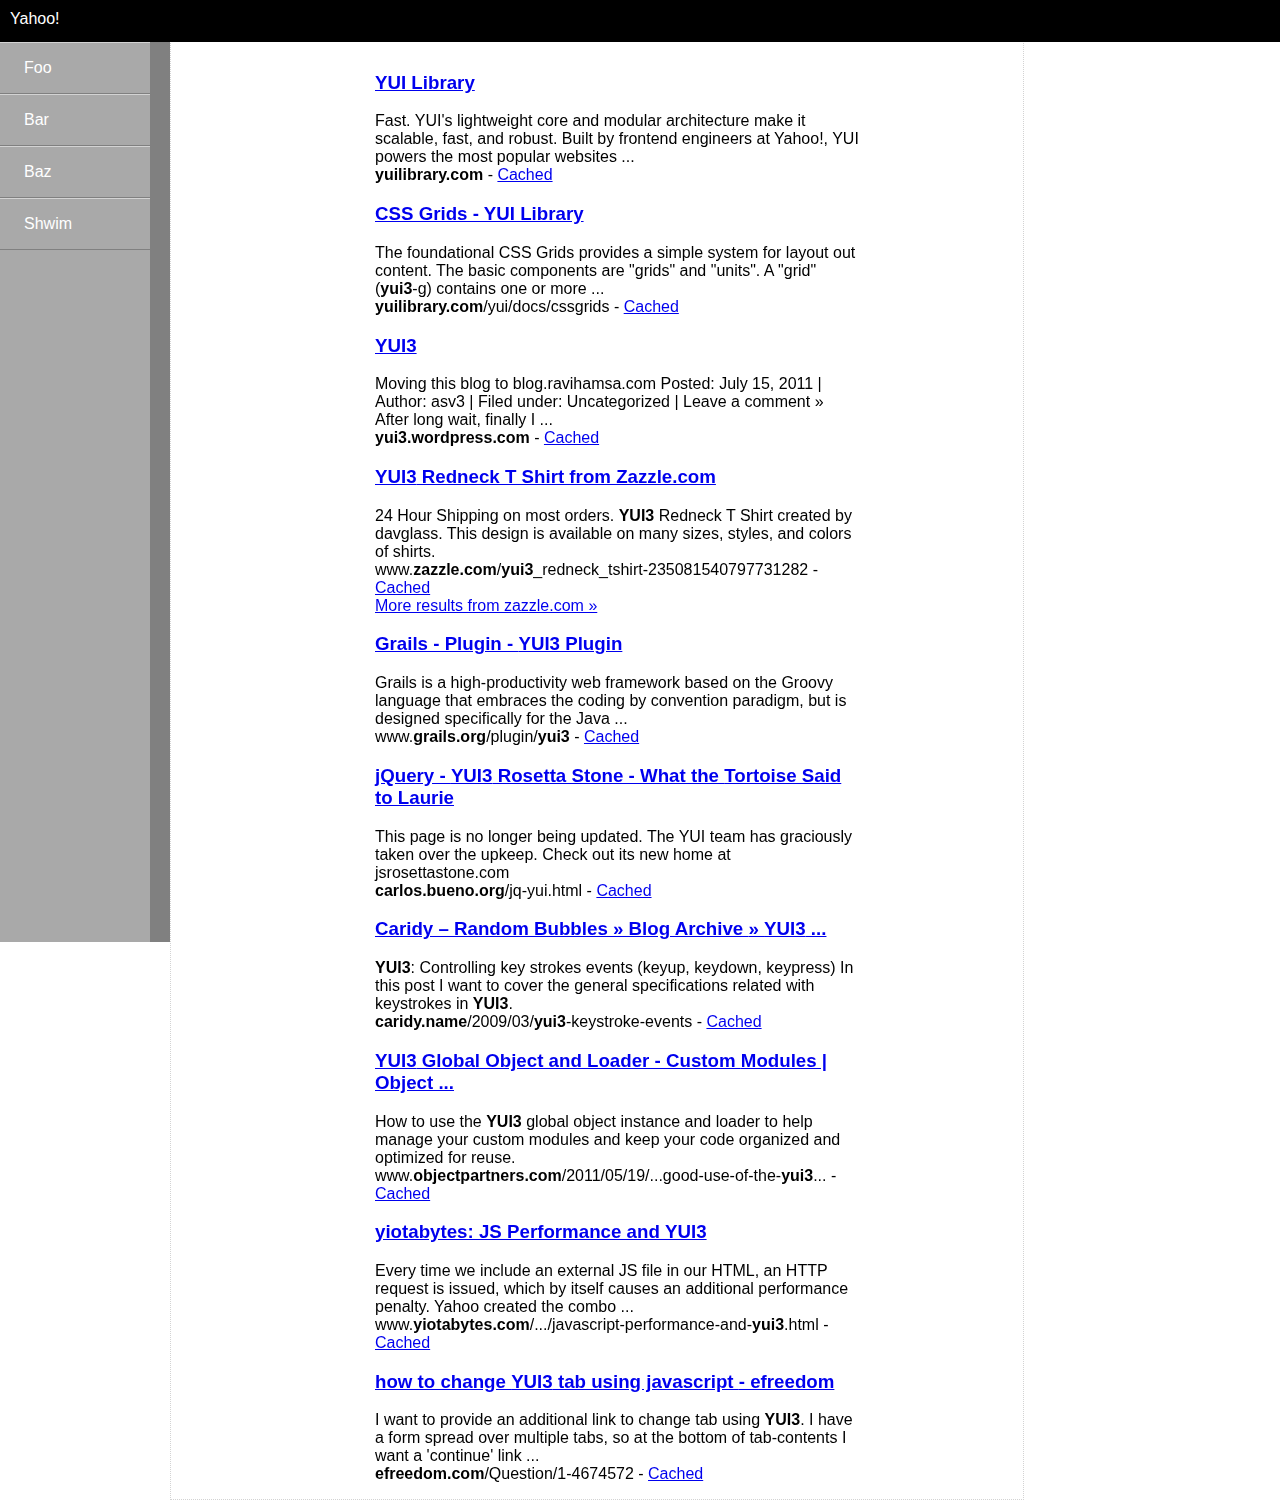
<file: firstInsight/index.html>
<!DOCTYPE html>
<html lang="en">
<head>
	<meta charset="utf-8" />
    <meta name="viewport" content="width=device-width, initial-scale=1.0" />
    <!--meta name="viewport" content="width=device-width, initial-scale=1.0, maximum-scale=1.0, user-scalable=no" /-->

    <title>Drawer</title>
    <link rel="stylesheet" type="text/css" href="drawer.css" />
</head>
<body>
<!--div class="iPadViewportMarker-landscape"></div-->
<header>Yahoo!</header>
<div class="drawer">
    <ul>
        <li>Foo</li>
        <li>Bar</li>
        <li>Baz</li>
        <li>Shwim</li>
    </ul>
</div>
<div class="main">
<div id="web" role="main"><ol start="1" data-bns="API.YAlgo" id="yui_3_3_0_1_1322698270377437"><li id="yui_3_3_0_1_1322698270377436"><div class="res" id="yui_3_3_0_1_1322698270377435"><div><h3><a class="yschttl spt" href="http://yuilibrary.com/" data-bk="5048.1" dirtyhref="/r/_ylt=A0oGdVkdxtZOJV0AONBXNyoA;_ylu=X3oDMTE1OXNvZzlpBHNlYwNzcgRwb3MDMQRjb2xvA3NrMQR2dGlkA0FDQlkwN18xNDU-/SIG=11alufrpt/EXP=1322727069/**http%3a//yuilibrary.com/">YUI Library</a></h3></div><div class="abstr" id="yui_3_3_0_1_1322698270377434">Fast. YUI's lightweight core and modular architecture make it scalable, fast, and robust. Built by frontend engineers at Yahoo!, YUI powers the most popular websites ...</div><span class="url"><b>yuilibrary.com</b></span> - <a href="/r/_ylt=A0oGdVkdxtZOJV0AOdBXNyoA/SIG=17sgf277r/EXP=1322727069/**http%3a//74.6.117.48/search/srpcache%3fei=UTF-8%26p=yui3%26fr=aaplw%26u=http%3a//cc.bingj.com/cache.aspx%3fq=yui3%26d=4614770933761923%26mkt=en-US%26setlang=en-US%26w=26895a83,e9f66424%26icp=1%26.intl=us%26sig=mSdKEIkZGEYx5HzyDwuPag--" data-bk="5050.1">Cached</a><br></div></li><li><div class="res"><div><h3><a class="yschttl spt" href="http://yuilibrary.com/yui/docs/cssgrids/" data-bk="5068.1" dirtyhref="/r/_ylt=A0oGdVkdxtZOJV0AOtBXNyoA;_ylu=X3oDMTE1Nm5sNXV2BHNlYwNzcgRwb3MDMgRjb2xvA3NrMQR2dGlkA0FDQlkwN18xNDU-/SIG=11s8bh6al/EXP=1322727069/**http%3a//yuilibrary.com/yui/docs/cssgrids/">CSS Grids - YUI Library</a></h3></div><div class="abstr">The foundational CSS Grids provides a simple system for layout out content. The basic components are "grids" and "units". A "grid" (<b>yui3</b>-g) contains one or more ...</div><span class="url"><b>yuilibrary.com</b>/yui/docs/cssgrids</span> - <a href="/r/_ylt=A0oGdVkdxtZOJV0AO9BXNyoA/SIG=17supv92d/EXP=1322727069/**http%3a//74.6.117.48/search/srpcache%3fei=UTF-8%26p=yui3%26fr=aaplw%26u=http%3a//cc.bingj.com/cache.aspx%3fq=yui3%26d=4668870335791434%26mkt=en-US%26setlang=en-US%26w=fb50fe81,127ae85f%26icp=1%26.intl=us%26sig=S4DE9HGbcxsElV4MBEXNOQ--" data-bk="5070.1">Cached</a><br></div></li><li><div class="res"><div><h3><a class="yschttl spt" href="http://yui3.wordpress.com/" data-bk="5091.1" dirtyhref="/r/_ylt=A0oGdVkdxtZOJV0APNBXNyoA;_ylu=X3oDMTE1a2pmMjBnBHNlYwNzcgRwb3MDMwRjb2xvA3NrMQR2dGlkA0FDQlkwN18xNDU-/SIG=11ede74i2/EXP=1322727069/**http%3a//yui3.wordpress.com/"><b>YUI3</b></a></h3></div><div class="abstr">Moving this blog to blog.ravihamsa.com Posted: July 15, 2011 | Author: asv3 | Filed under: Uncategorized | Leave a comment » After long wait, finally I ...</div><span class="url"><b>yui3.wordpress.com</b></span> - <a href="/r/_ylt=A0oGdVkdxtZOJV0APdBXNyoA/SIG=17sq6f1t5/EXP=1322727069/**http%3a//74.6.117.48/search/srpcache%3fei=UTF-8%26p=yui3%26fr=aaplw%26u=http%3a//cc.bingj.com/cache.aspx%3fq=yui3%26d=4636340258932376%26mkt=en-US%26setlang=en-US%26w=54dd7ce4,2e2c7ec8%26icp=1%26.intl=us%26sig=yh9Wph82NXtoOQIynyOtFA--" data-bk="5093.1">Cached</a><br></div></li><li><div class="res"><div><h3><a class="yschttl spt" href="http://www.zazzle.com/yui3_redneck_tshirt-235081540797731282" data-bk="5113.1" dirtyhref="/r/_ylt=A0oGdVkdxtZOJV0APtBXNyoA;_ylu=X3oDMTE1NGthdDdoBHNlYwNzcgRwb3MDNARjb2xvA3NrMQR2dGlkA0FDQlkwN18xNDU-/SIG=12g3pskev/EXP=1322727069/**http%3a//www.zazzle.com/yui3_redneck_tshirt-235081540797731282"><b>YUI3</b> Redneck T Shirt from Zazzle.com</a></h3></div><div class="abstr">24 Hour Shipping on most orders. <b>YUI3</b> Redneck T Shirt created by davglass. This design is available on many sizes, styles, and colors of shirts.</div><span class="url">www.<b>zazzle.com</b>/<b>yui3</b>_redneck_tshirt-<wbr>235081540797731282</span> - <a href="/r/_ylt=A0oGdVkdxtZOJV0AP9BXNyoA/SIG=17s6fhtpi/EXP=1322727069/**http%3a//74.6.117.48/search/srpcache%3fei=UTF-8%26p=yui3%26fr=aaplw%26u=http%3a//cc.bingj.com/cache.aspx%3fq=yui3%26d=4871567019082475%26mkt=en-US%26setlang=en-US%26w=1d4a3dbc,d4766431%26icp=1%26.intl=us%26sig=Nmws9JGZpbqJmg_sDGhKFA--" data-bk="5115.1">Cached</a><br><a href="/search;_ylt=A0oGdVkdxtZOJV0AQNBXNyoA?&amp;ei=utf-8&amp;fr=aaplw&amp;p=site:zazzle.com yui3">More results from zazzle.com »</a></div></li><li><div class="res"><div><h3><a class="yschttl spt" href="http://www.grails.org/plugin/yui3" data-bk="5130.1" dirtyhref="/r/_ylt=A0oGdVkdxtZOJV0AQdBXNyoA;_ylu=X3oDMTE1OW1tbjg2BHNlYwNzcgRwb3MDNQRjb2xvA3NrMQR2dGlkA0FDQlkwN18xNDU-/SIG=11l5kb332/EXP=1322727069/**http%3a//www.grails.org/plugin/yui3">Grails - Plugin - <b>YUI3</b> Plugin</a></h3></div><div class="abstr">Grails is a high-productivity web framework based on the Groovy language that embraces the coding by convention paradigm, but is designed specifically for the Java ...</div><span class="url">www.<b>grails.org</b>/plugin/<b>yui3</b></span> - <a href="/r/_ylt=A0oGdVkdxtZOJV0AQtBXNyoA/SIG=17sa2ql7k/EXP=1322727069/**http%3a//74.6.117.48/search/srpcache%3fei=UTF-8%26p=yui3%26fr=aaplw%26u=http%3a//cc.bingj.com/cache.aspx%3fq=yui3%26d=4735592649985502%26mkt=en-US%26setlang=en-US%26w=d8204270,89a98337%26icp=1%26.intl=us%26sig=95mgSTN5pggqT8hufaZC7Q--" data-bk="5132.1">Cached</a><br></div></li><li><div class="res"><div><h3><a class="yschttl spt" href="http://carlos.bueno.org/jq-yui.html" data-bk="5147.1" dirtyhref="/r/_ylt=A0oGdVkdxtZOJV0AQ9BXNyoA;_ylu=X3oDMTE1YjJzdGFuBHNlYwNzcgRwb3MDNgRjb2xvA3NrMQR2dGlkA0FDQlkwN18xNDU-/SIG=11nv6j4v8/EXP=1322727069/**http%3a//carlos.bueno.org/jq-yui.html">jQuery - <b>YUI3</b> Rosetta Stone - What the <wbr>Tortoise Said to Laurie</a></h3></div><div class="abstr">This page is no longer being updated. The YUI team has graciously taken over the upkeep. Check out its new home at jsrosettastone.com</div><span class="url"><b>carlos.bueno.org</b>/jq-yui.html</span> - <a href="/r/_ylt=A0oGdVkdxtZOJV0ARNBXNyoA/SIG=17rqva8ug/EXP=1322727069/**http%3a//74.6.117.48/search/srpcache%3fei=UTF-8%26p=yui3%26fr=aaplw%26u=http%3a//cc.bingj.com/cache.aspx%3fq=yui3%26d=4678765943067096%26mkt=en-US%26setlang=en-US%26w=d812c7b5,7422f53%26icp=1%26.intl=us%26sig=inEV9yaCwTIhsOGRq1go5w--" data-bk="5149.1">Cached</a><br></div></li><li><div class="res"><div><h3><a class="yschttl spt" href="http://caridy.name/2009/03/yui3-keystroke-events/" data-bk="5164.1" dirtyhref="/r/_ylt=A0oGdVkdxtZOJV0ARdBXNyoA;_ylu=X3oDMTE1bDFxcmZnBHNlYwNzcgRwb3MDNwRjb2xvA3NrMQR2dGlkA0FDQlkwN18xNDU-/SIG=125paodv8/EXP=1322727069/**http%3a//caridy.name/2009/03/yui3-keystroke-events/">Caridy – Random Bubbles » Blog Archive <wbr>» <b>YUI3</b> ...</a></h3></div><div class="abstr"><b>YUI3</b>: Controlling key strokes events (keyup, keydown, keypress) In this post I want to cover the general specifications related with keystrokes in <b>YUI3</b>.</div><span class="url"><b>caridy.name</b>/2009/03/<b>yui3</b>-keystroke-<wbr>events</span> - <a href="/r/_ylt=A0oGdVkdxtZOJV0ARtBXNyoA/SIG=17sobmcti/EXP=1322727069/**http%3a//74.6.117.48/search/srpcache%3fei=UTF-8%26p=yui3%26fr=aaplw%26u=http%3a//cc.bingj.com/cache.aspx%3fq=yui3%26d=4575270111218212%26mkt=en-US%26setlang=en-US%26w=6eb71d1b,2c7f78aa%26icp=1%26.intl=us%26sig=QM45cYmFhShn4qOgN5zbZw--" data-bk="5166.1">Cached</a><br></div></li><li><div class="res"><div><h3><a class="yschttl spt" href="http://www.objectpartners.com/2011/05/19/keeping-it-clean-making-good-use-of-the-yui3-global-object-and-loader/" data-bk="5181.1" dirtyhref="/r/_ylt=A0oGdVkdxtZOJV0AR9BXNyoA;_ylu=X3oDMTE1OWVmc2RyBHNlYwNzcgRwb3MDOARjb2xvA3NrMQR2dGlkA0FDQlkwN18xNDU-/SIG=143al4sv2/EXP=1322727069/**http%3a//www.objectpartners.com/2011/05/19/keeping-it-clean-making-good-use-of-the-yui3-global-object-and-loader/"><b>YUI3</b> Global Object and Loader - Custom <wbr>Modules | Object ...</a></h3></div><div class="abstr">How to use the <b>YUI3</b> global object instance and loader to help manage your custom modules and keep your code organized and optimized for reuse.</div><span class="url">www.<b>objectpartners.com</b>/2011/05/19/<wbr>...good-use-of-the-<b>yui3</b>...</span> - <a href="/r/_ylt=A0oGdVkdxtZOJV0ASNBXNyoA/SIG=17s7hrbb3/EXP=1322727069/**http%3a//74.6.117.48/search/srpcache%3fei=UTF-8%26p=yui3%26fr=aaplw%26u=http%3a//cc.bingj.com/cache.aspx%3fq=yui3%26d=5036566767993360%26mkt=en-US%26setlang=en-US%26w=b2a1ad78,d4dc9b4e%26icp=1%26.intl=us%26sig=8ug2P1_ZW9l.CMBsqU4SOQ--" data-bk="5183.1">Cached</a><br></div></li><li><div class="res"><div><h3><a class="yschttl spt" href="http://www.yiotabytes.com/2010/08/javascript-performance-and-yui3.html" data-bk="5203.1" dirtyhref="/r/_ylt=A0oGdVkdxtZOJV0ASdBXNyoA;_ylu=X3oDMTE1MzNnNHJ2BHNlYwNzcgRwb3MDOQRjb2xvA3NrMQR2dGlkA0FDQlkwN18xNDU-/SIG=12qbj3nb4/EXP=1322727069/**http%3a//www.yiotabytes.com/2010/08/javascript-performance-and-yui3.html">yiotabytes: JS Performance and <b>YUI3</b></a></h3></div><div class="abstr">Every time we include an external JS file in our HTML, an HTTP request is issued, which by itself causes an additional performance penalty. Yahoo created the combo ...</div><span class="url">www.<b>yiotabytes.com</b>/.../javascript-<wbr>performance-and-<b>yui3</b>.html</span> - <a href="/r/_ylt=A0oGdVkdxtZOJV0AStBXNyoA/SIG=17s88t9ut/EXP=1322727069/**http%3a//74.6.117.48/search/srpcache%3fei=UTF-8%26p=yui3%26fr=aaplw%26u=http%3a//cc.bingj.com/cache.aspx%3fq=yui3%26d=4922067242455384%26mkt=en-US%26setlang=en-US%26w=b257300c,690637a2%26icp=1%26.intl=us%26sig=9xJZ0kfVlolwKJ8excXONA--" data-bk="5205.1">Cached</a><br></div></li><li><div class="res"><div><h3><a class="yschttl spt" href="http://efreedom.com/Question/1-4674572/Change-YUI3-Tab-Using-Javascript" data-bk="5220.1" dirtyhref="/r/_ylt=A0oGdVkdxtZOJV0AS9BXNyoA;_ylu=X3oDMTE2MXFldDIxBHNlYwNzcgRwb3MDMTAEY29sbwNzazEEdnRpZANBQ0JZMDdfMTQ1/SIG=12r7atfrn/EXP=1322727069/**http%3a//efreedom.com/Question/1-4674572/Change-YUI3-Tab-Using-Javascript">how to change <b>YUI3</b> tab using javascript <wbr>- efreedom</a></h3></div><div class="abstr">I want to provide an additional link to change tab using <b>YUI3</b>. I have a form spread over multiple tabs, so at the bottom of tab-contents I want a 'continue' link ...</div><span class="url"><b>efreedom.com</b>/Question/1-4674572</span> - <a href="/r/_ylt=A0oGdVkdxtZOJV0ATNBXNyoA/SIG=17sqt59oi/EXP=1322727069/**http%3a//74.6.117.48/search/srpcache%3fei=UTF-8%26p=yui3%26fr=aaplw%26u=http%3a//cc.bingj.com/cache.aspx%3fq=yui3%26d=4757935068414850%26mkt=en-US%26setlang=en-US%26w=e7d09252,a0cf8a3e%26icp=1%26.intl=us%26sig=UZceT6fgI_zit_tKJRJiYQ--" data-bk="5222.1">Cached</a><br></div></li></ol></div>
</div>
<script src="http://yui.yahooapis.com/3.3.0/build/yui/yui-min.js"></script>
<script type="text/javascript" src="drawer.js"></script>
</body>
</html>
</file>
<file: firstInsight/drawer.css>
body {
    margin: 0 auto;
    font-family: "Helveitca Neue", helvetica, clean, sans-serif;
}
ul, li {
    margin: 0;
    padding: 0;
    display: block;
}
header {
    position: fixed;
    width: 100%;
    height: 22px;
    top: 0px;
    left: 0px;
    background: black;
    color: white;
    padding: 10px;
    z-index: 1;
}
.drawer {
    position: fixed;
    top: 42px;
    background: darkgray;
    color: white;
    display: inline-block;
    min-width: 150px;
    border-right: 20px solid gray;
    height: 100%;
    -webkit-transition: -webkit-transform ease-out .25s;
    
}
.drawer li {
    padding: 1em;
    padding-left: 1.5em;
    border-top: 1px solid lightgray;
    border-bottom: 1px solid gray;
}

.drawer-closed .drawer {
    -webkit-transform: translate3d(-150px,0,0);
}
.main {
    -webkit-transition: all ease-out .25s;
    -webkit-transform: translate3d(170px,0,0);
    max-width: 852px;
    border: 1px dotted lightgray;
}
.drawer-closed .main {
    -webkit-transform: translate3d(20px,0,0);
}

#web {
    width: 524px;
    margin: 0 auto;
    margin-top: 42px;
    padding-top: 10px;
}


.iPadViewportMarker-landscape {
    position: fixed;
    top: 0px;
    left: 0px;
    width: 1024px;
    height: 692px;
    background: black;
    opacity: .05;
    border-radius: 7px;
}
.iPadViewportMarker-portrait {
    position: fixed;
    top: 0px;
    left: 0px;
    width: 768px;
    height: 692px;
    background: black;
    opacity: .05;
    border-radius: 7px;
}
</file>
